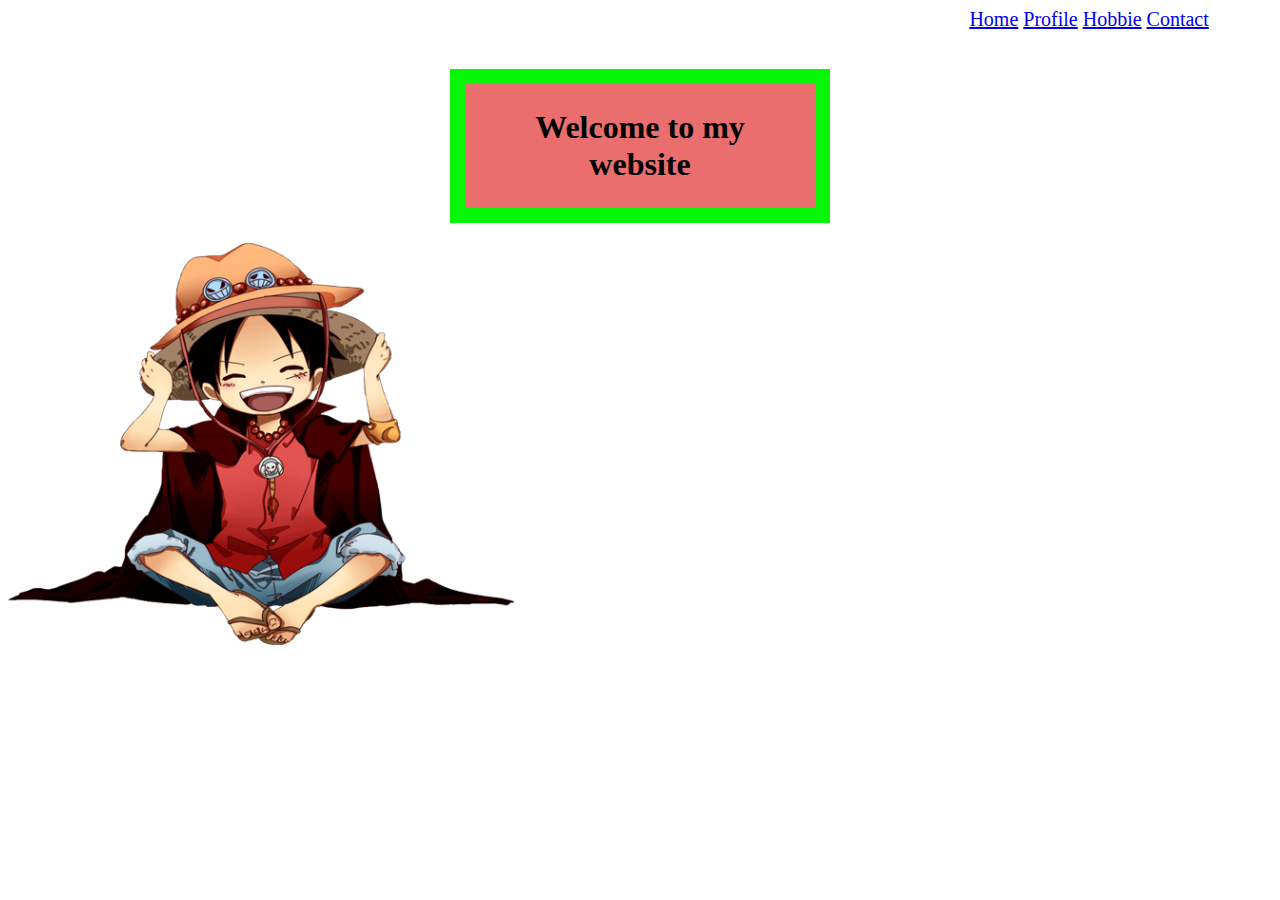
<file: index.html>
<!DOCTYPE html>
<html>
<head> 
    <meta charset="UTF-8">
    <meta http-equiv="X-UA-Compatible" content="IE=edge">
    <meta name="viewport" content="width=device-width, initial-scale=1.0">
    <title>Muenfun Profile</title>
    <link rel="stylesheet" href="index.css">
</head>
<body>
    <div class="menu">
            <a href="index.html">Home</a>
            <a href="profile.html">Profile</a>
            <a href="hobbie.html">Hobbie</a>
            <a href="contact.html">Contact</a>
    </div>
    <br>
        <div class="Home">
            <h1>Welcome to my website</h1>
            <p><img src="one.png" alt="Dream" style="width: 40%;"></p>
        </div>
              
      
</body>
</html>
</file>
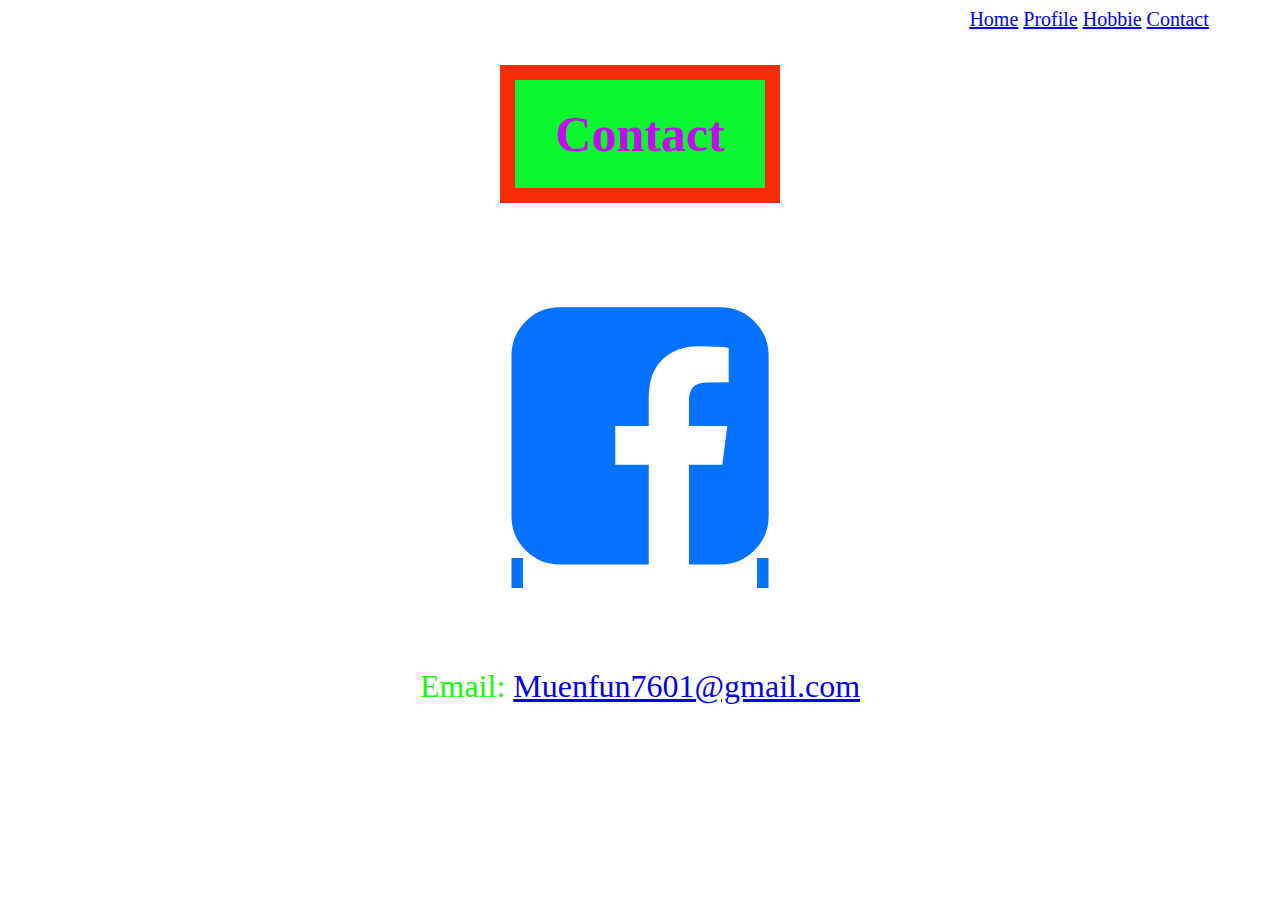
<file: contact.html>
<!DOCTYPE html>
<html>
<head> 
    <meta charset="UTF-8">
    <meta http-equiv="X-UA-Compatible" content="IE=edge">
    <meta name="viewport" content="width=device-width, initial-scale=1.0">
    <title>Muenfun Profile</title>
    <link rel="stylesheet" href="contact.css">
    <link rel="stylesheet" href="https://cdnjs.cloudflare.com/ajax/libs/font-awesome/4.7.0/css/font-awesome.min.css">
    <link rel="icon" href="favicon.ico">
</head>
<body>
    <div class="menu">
            <a href="index.html">Home</a>
            <a href="profile.html">Profile</a>
            <a href="hobbie.html">Hobbie</a>
            <a href="contact.html">Contact</a>
        </div>
        <h1>Contact</h1> 
        <br>
        <div class="content">
            <p><a href="https://www.facebook.com/profile.php?id=100017528973704" class="fa fa-facebook-square" style="font-size: 300px; color: rgb(7, 114, 255);"></a></p>
            <br>
            <p>Email: <a href="mailto: Muenfun7601@gmail.com">Muenfun7601@gmail.com</a></p> 
    </div>    
  </body>
  </html>
</file>
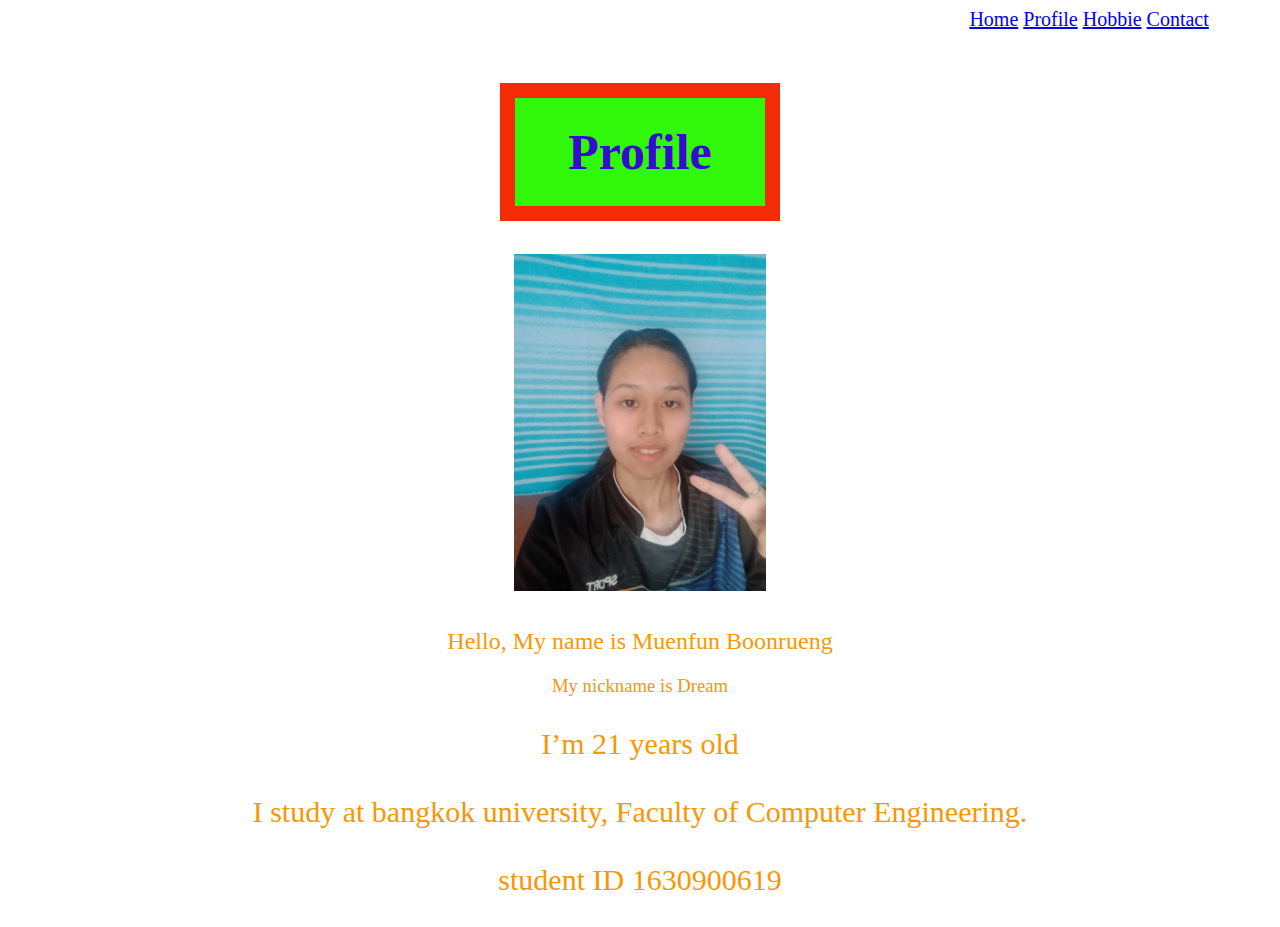
<file: profile.html>
<!DOCTYPE html>
<html>
<head> 
    <meta charset="UTF-8">
    <meta http-equiv="X-UA-Compatible" content="IE=edge">
    <meta name="viewport" content="width=device-width, initial-scale=1.0">
    <title>Muenfun Profile</title>
    <link rel="stylesheet" href="profile.css">
</head>
<body>
    <div class="menu">
            <a href="index.html">Home</a>
            <a href="profile.html">Profile</a>
            <a href="hobbie.html">Hobbie</a>
            <a href="contact.html">Contact</a>
        </div>
        <br>
        <div class="Profile">
            <h1>Profile</h1>
            <p><img src="9v.jpg" alt="Dream" style="width: 20%;"></p>
            <h2>Hello, My name is Muenfun Boonrueng</h2>
            <h3>My nickname is Dream</h3>
            <p>I’m 21 years old<br><br>I study at bangkok university, Faculty of Computer Engineering.<br><br>student ID 1630900619
        </div>
        
        


             
</body>
</html>
</file>
<file: index.css>
body{
  background-image: url("https://images.unsplash.com/photo-1553095066-5014bc7b7f2d?ixlib=rb-1.2.1&ixid=MnwxMjA3fDB8MHxzZWFyY2h8Mnx8d2FsbCUyMGJhY2tncm91bmR8ZW58MHx8MHx8&w=1000&q=80");
  background-size: cover;
  background-position: center;
  }
.menu{
    font-size: 125%;
    margin-right: 5%;
    text-align: right;
  }

h1{
    background-color: rgb(235, 110, 110);
    width: 300px;
    border: 15px solid rgb(7, 245, 7);
    padding: 25px;
    margin: 20px;
    margin-left: auto;
    margin-right: auto;
    text-align: center;
    font-family: cursive;
}
</file>
<file: contact.css>
body{
    background-image: url("https://ae01.alicdn.com/kf/HTB1gM.xJMHqK1RjSZJnq6zNLpXaR/LIFE-MAGIC-BOX-Photocall-PARTY-Photo-Studio.jpg_Q90.jpg");
   
  }
  .menu{
    font-size: 125%;
    margin-right: 5%;
    text-align: right;
  }
  h1{
      background-color: rgb(10, 247, 49);
      width: 200px;
      border: 15px solid rgb(245, 43, 7);
      padding: 25px;
      margin-left: auto;
      margin-right: auto;
      text-align: center;
      font-family: cursive;
      color: rgb(196, 8, 243);
      font-size: 50px;

    }
    p{
      text-align: center; 
      font-size: 200%;
      color: rgb(27, 248, 7);
     
  }
</file>
<file: profile.css>
body{
    background-image: url("https://img.freepik.com/free-vector/brick-wall-with-spot-lights-background-style_23-2148639921.jpg");
    background-size: cover;
    background-position: center;
  }
  .menu{
    font-size: 125%;
    margin-right: 5%;
    text-align: right;
  }
  h1{
      background-color: rgb(49, 247, 10);
      width: 200px;
      border: 15px solid rgb(245, 43, 7);
      padding: 25px;
      text-align: center;
      margin-left: auto;
      margin-right: auto;
      font-family: cursive;
      color: rgb(53, 10, 209);
      font-size: 50px;
    } 
    h2{
        text-align: center; 
        font-family: Aclonica; 
        font-weight: normal;
        color: rgb(248, 151, 6);
    }
    h3{ 
        text-align: center; 
        font-family: Aclonica; 
        font-weight: normal;
        color: rgb(248, 151, 6);
    }
    h3{ 
        text-align: center; 
        font-family: Aclonica; 
        font-weight: normal;
        color: rgb(248, 151, 6);
    }
    p{
        text-align: center; 
        color: rgb(248, 151, 6);
        font-size: 30px;
    }
</file>
